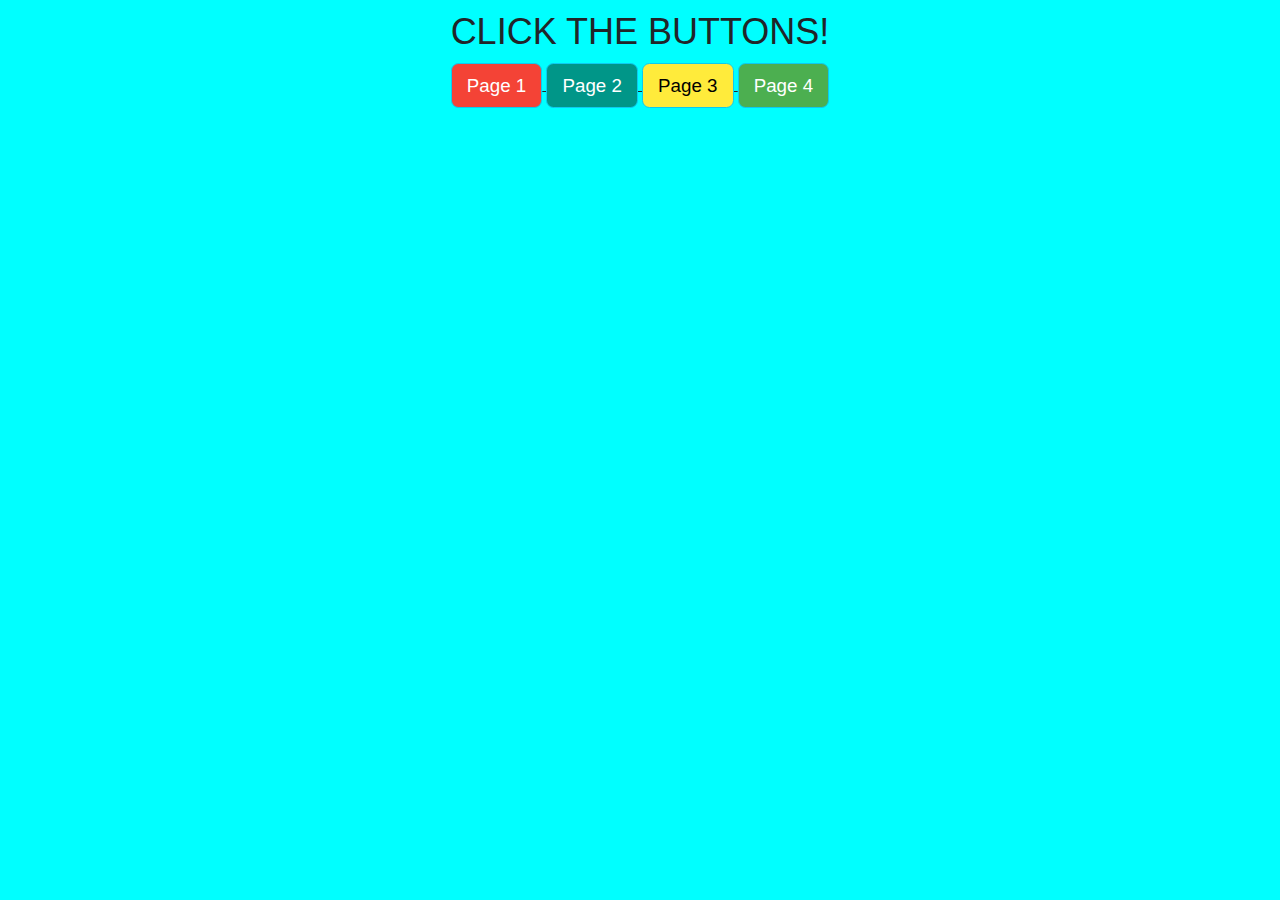
<file: index.html>
<!DOCTYPE html>
<html lang="en">
<head>
    <meta charset="UTF-8">
    <meta name="viewport" content="width=device-width, initial-scale=1.0">
    <title>JavaScript Assignment</title>
    <link href="https://cdn.jsdelivr.net/npm/bootstrap@5.3.3/dist/css/bootstrap.min.css" rel="stylesheet">
    <link rel="stylesheet" href="https://www.w3schools.com/w3css/4/w3.css">
    <link rel="stylesheet" href="styles.css">
</head>
<body id="index">
    <div class="container w3-center">
    <h1 class="w3-center">CLICK THE BUTTONS!</h1>
        <div>
            <a href="subpage_1.html">
                <button id="b1" class="bt1 btn btn-info btn-lg w3-red w3-spin">Page 1</button>
            </a>
            <a href="subpage_2.html">
                <button id="b2" class="bt2 btn btn-info btn-lg w3-teal w3-spin">Page 2</button> 
            </a>
            <a href="subpage_3.html">
                <button id="b3" class="bt3 btn btn-info btn-lg w3-yellow w3-spin">Page 3</button> 
            </a>
            <a href="subpage_4.html">
                <button id="b4" class="bt4 btn btn-info btn-lg w3-green w3-spin">Page 4</button> 
            </a>
            
        </div>
    </div>
    <script src="buttonJS.js"></script>
</body>
</html>
</file>
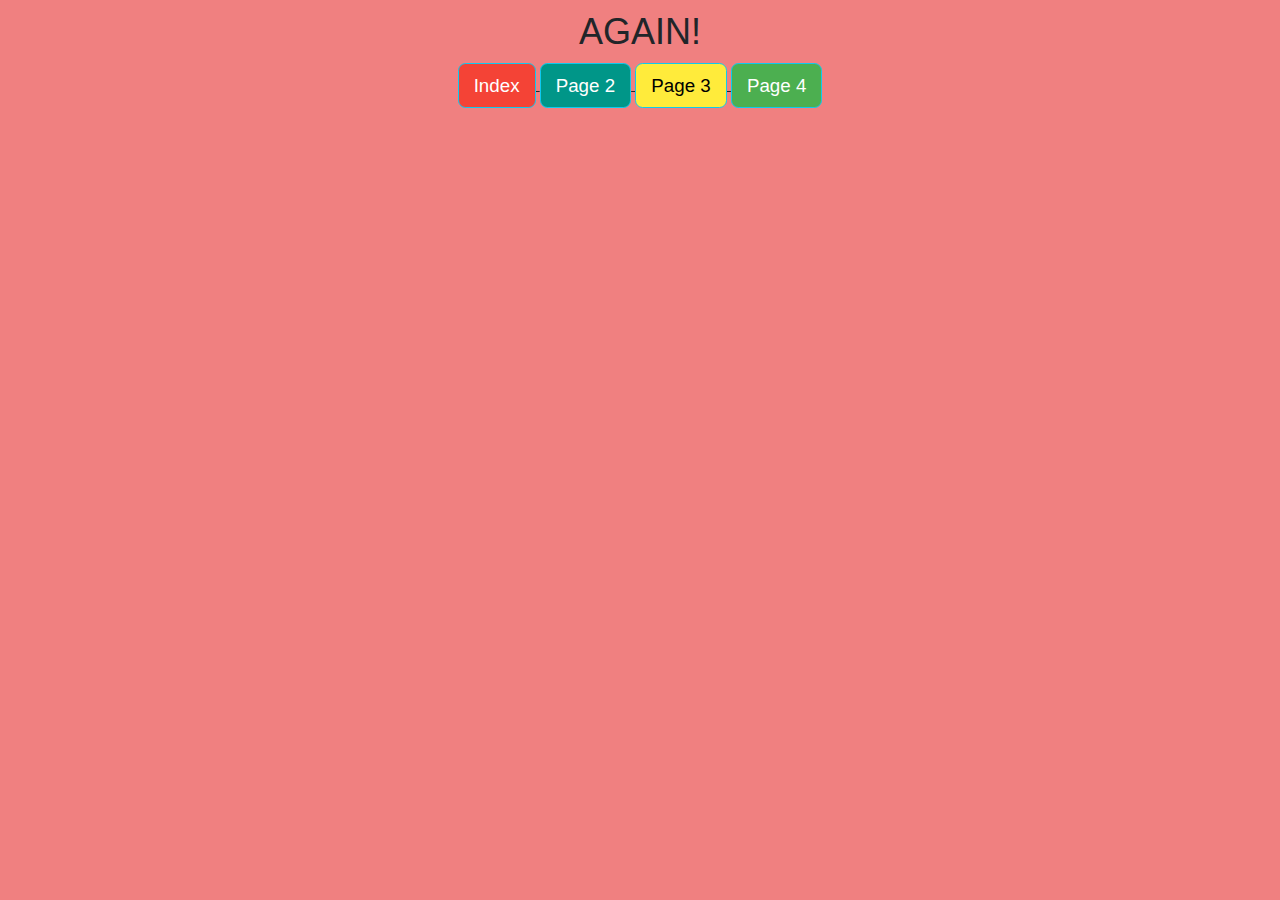
<file: subpage_1.html>
<!DOCTYPE html>
<html lang="en">
<head>
    <meta charset="UTF-8">
    <meta name="viewport" content="width=device-width, initial-scale=1.0">
    <title>Subpage 1</title>
    <link href="https://cdn.jsdelivr.net/npm/bootstrap@5.3.3/dist/css/bootstrap.min.css" rel="stylesheet">
    <link rel="stylesheet" href="https://www.w3schools.com/w3css/4/w3.css">
    <link rel="stylesheet" href="styles.css">
</head>
<body id="sub1">
    <div class="container w3-center">
        <h1 class="w3-center">AGAIN!</h1>
        <div>
            <a href="index.html">
                <button id="b1" class="bt1 btn btn-info btn-lg w3-red w3-spin">Index</button>
            </a>
            <a href="subpage_2.html">
                <button id="b2" class="bt2 btn btn-info btn-lg w3-teal w3-spin">Page 2</button> 
            </a>
            <a href="subpage_3.html">
                <button id="b3" class="bt3 btn btn-info btn-lg w3-yellow w3-spin">Page 3</button> 
            </a>
            <a href="subpage_4.html">
                <button id="b4" class="bt4 btn btn-info btn-lg w3-green w3-spin">Page 4</button> 
            </a>
            
        </div>
    </div>
<script src="buttonJS.js"></script>
</body>
</html>
</file>
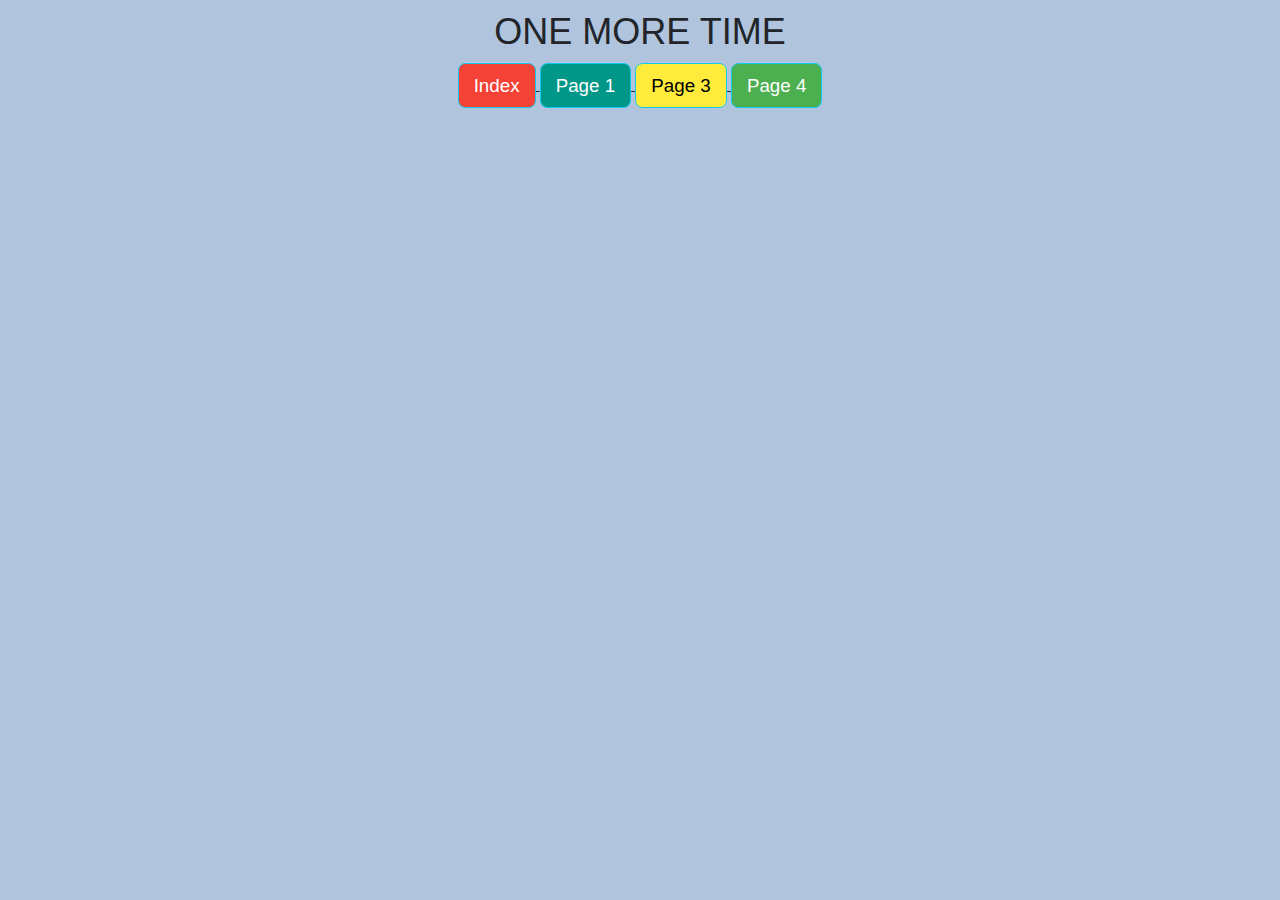
<file: subpage_2.html>
<!DOCTYPE html>
<html lang="en">
<head>
    <meta charset="UTF-8">
    <meta name="viewport" content="width=device-width, initial-scale=1.0">
    <title>Subpage 2</title>
    <link href="https://cdn.jsdelivr.net/npm/bootstrap@5.3.3/dist/css/bootstrap.min.css" rel="stylesheet">
    <link rel="stylesheet" href="https://www.w3schools.com/w3css/4/w3.css">
    <link rel="stylesheet" href="styles.css">
</head>
<body id="sub2">
    <div class="container w3-center">
        <h1 class="w3-center">ONE MORE TIME</h1>
        <div>
            <a href="index.html">
                <button id="b1" class="bt1 btn btn-info btn-lg w3-red w3-spin">Index</button>
            </a>
            <a href="subpage_1.html">
                <button id="b2" class="bt2 btn btn-info btn-lg w3-teal w3-spin">Page 1</button> 
            </a>
            <a href="subpage_3.html">
                <button id="b3" class="bt3 btn btn-info btn-lg w3-yellow w3-spin">Page 3</button> 
            </a>
            <a href="subpage_4.html">
                <button id="b4" class="bt4 btn btn-info btn-lg w3-green w3-spin">Page 4</button> 
            </a>
            
        </div>
    </div>
    <script src="buttonJS.js"></script>
</body>
</html>
</file>
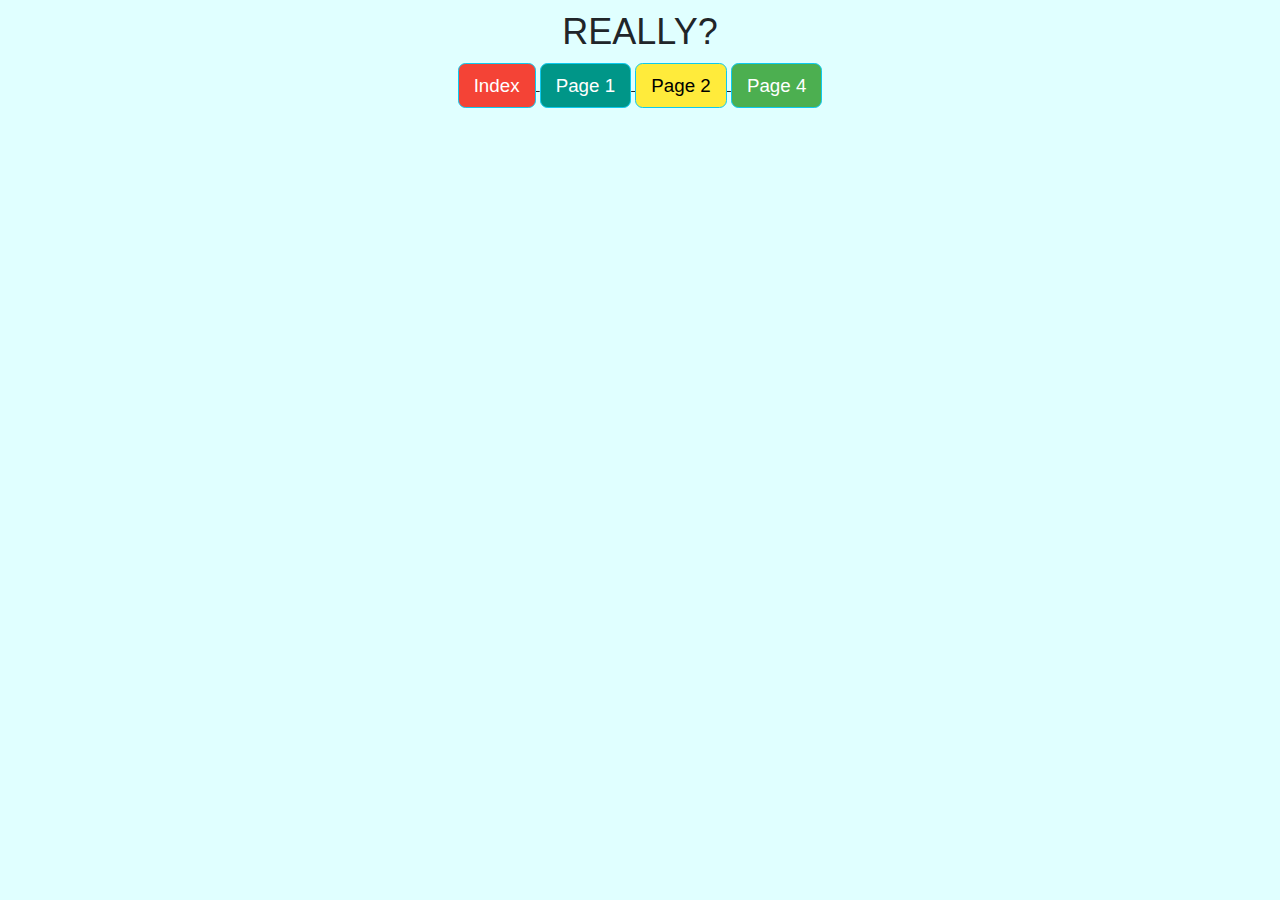
<file: subpage_3.html>
<!DOCTYPE html>
<html lang="en">
<head>
    <meta charset="UTF-8">
    <meta name="viewport" content="width=device-width, initial-scale=1.0">
    <title>Subpage 3</title>
    <link href="https://cdn.jsdelivr.net/npm/bootstrap@5.3.3/dist/css/bootstrap.min.css" rel="stylesheet">
    <link rel="stylesheet" href="https://www.w3schools.com/w3css/4/w3.css">
    <link rel="stylesheet" href="styles.css">
</head>
<body id="sub3">
    <div class="container w3-center">
        <h1 class="w3-center">REALLY?</h1>
        <div>
            <a href="index.html">
                <button id="b1" class="bt1 btn btn-info btn-lg w3-red w3-spin">Index</button>
            </a>
            <a href="subpage_1.html">
                <button id="b2" class="bt2 btn btn-info btn-lg w3-teal w3-spin">Page 1</button> 
            </a>
            <a href="subpage_2.html">
                <button id="b3" class="bt3 btn btn-info btn-lg w3-yellow w3-spin">Page 2</button> 
            </a>
            <a href="subpage_4.html">
                <button id="b4" class="bt4 btn btn-info btn-lg w3-green w3-spin">Page 4</button> 
            </a>
            
        </div>
    </div>
    <script src="buttonJS.js"></script>
</body>
</html>
</file>
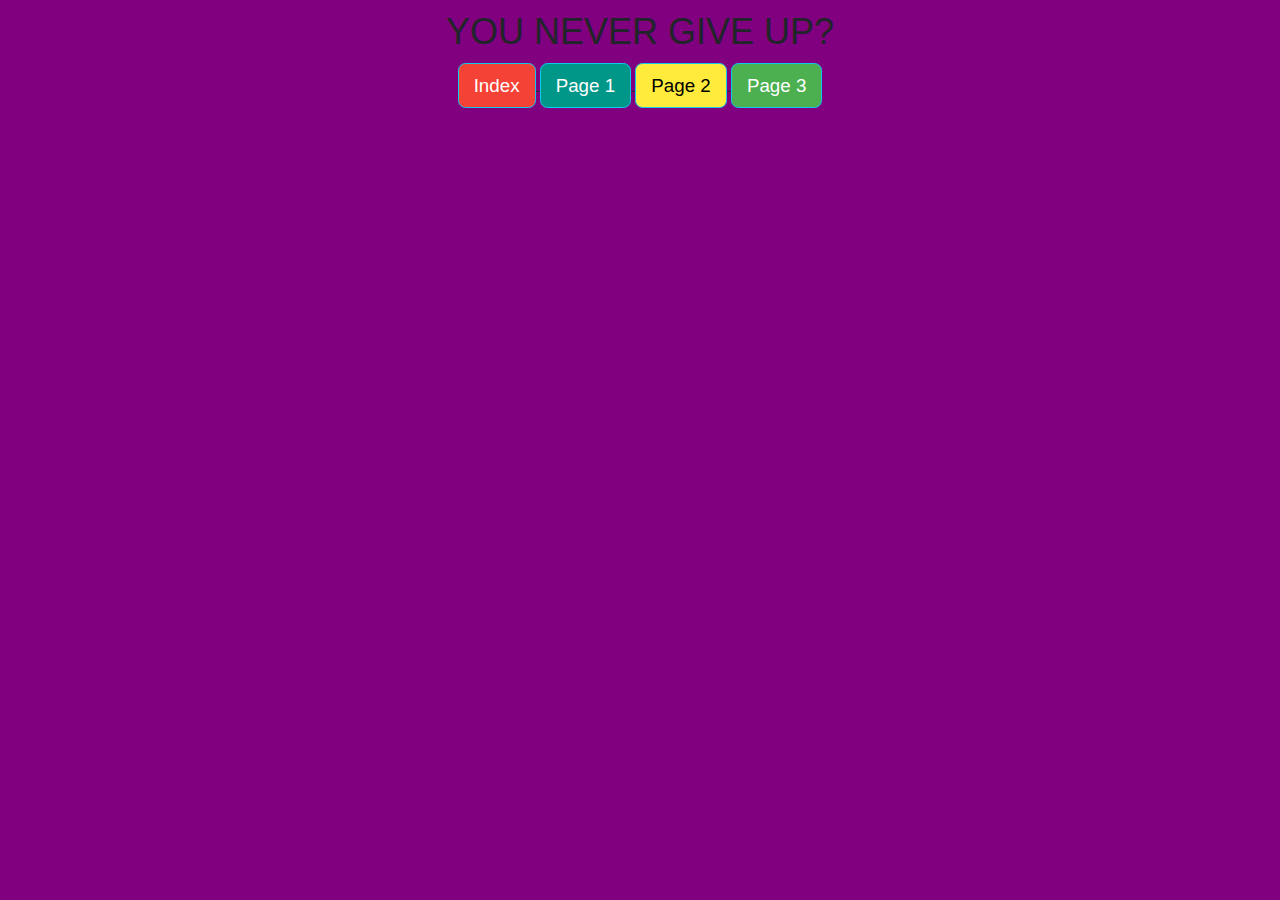
<file: subpage_4.html>
<!DOCTYPE html>
<html lang="en">
<head>
    <meta charset="UTF-8">
    <meta name="viewport" content="width=device-width, initial-scale=1.0">
    <title>Subpage 4</title>
    <link href="https://cdn.jsdelivr.net/npm/bootstrap@5.3.3/dist/css/bootstrap.min.css" rel="stylesheet">
    <link rel="stylesheet" href="https://www.w3schools.com/w3css/4/w3.css">
    <link rel="stylesheet" href="styles.css">
</head>
<body id="sub4">
    <div class="container w3-center">
        <h1 class="w3-center">YOU NEVER GIVE UP?</h1>
        <div>
            <a href="index.html">
                <button id="b1" class="bt1 btn btn-info btn-lg w3-red w3-spin">Index</button>
            </a>
            <a href="subpage_1.html">
                <button id="b2" class="bt2 btn btn-info btn-lg w3-teal w3-spin">Page 1</button> 
            </a>
            <a href="subpage_2.html">
                <button id="b3" class="bt3 btn btn-info btn-lg w3-yellow w3-spin">Page 2</button> 
            </a>
            <a href="subpage_3.html">
                <button id="b4" class="b4 btn btn-info btn-lg w3-green w3-spin">Page 3</button> 
            </a>
            
        </div>
    </div>
    <script src="buttonJS.js"></script>
</body>
</html>
</file>
<file: styles.css>
#index{background-color: aqua;}
#sub1{background-color: lightcoral;}
#sub2{background-color: lightsteelblue;}
#sub3{background-color: lightcyan;}
#sub4{background-color: purple;}

.container{align-self: center;}

/*-------KeyFrame Animations------*/

.bt1{
    position: relative;
    animation: mykfa1 12s infinite;
}
.bt2{
    position: relative;
    animation: mykfa2 6s infinite;
}
.bt3{
    position: relative;
    animation: mykfa3 4s infinite;
}
.bt4{
    position: relative;
    animation: mykfa4 6s infinite;
}

@keyframes mykfa1 {
    0% {
        top: 0px;
        background-color: rgb(green);
    }
    25% {
        background-color: rgb(24, 36, 211); opacity: 0.5;
    }
    50% {top: 500px;
        transform: rotate(180deg);
         background-color:  rgb(140, 123, 139); opacity:0.1;
    }
    75% {
        background-color: rgb(65, 211, 24); opacity:0.5;
    }
    100% {
        top: 0px;
        background-color: rgb(13, 28, 20);
    }
}
@keyframes mykfa2 {
    0% {
        top: 0px;
                background-color: rgb(39, 118, 123);
    }
    25% {
        background-color: rgb(136, 146, 150);opacity: 0.5;
    }
    50% {
        top: 400px;
                background-color:  rgb(241, 0, 233);opacity: 0.1;
    }
    75% {
        background-color: rgb(56, 164, 103); opacity: 0.5;
    }
    100% {
        top: 0px;
        background-color: rgb(221, 26, 16);
    }
}

@keyframes mykfa3 {
    0% {
        top:0px;
        left: 0px;
        background-color: rgb(50, 50, 117);
    }
    25% {
        background-color: rgb(24, 211, 83); opacity: 0.5;
    }
    50% {
        left: 300px;
        background-color:  rgb(135, 102, 13); opacity: 0.1;;
    }
    75% {
        top:300px;
        background-color: rgb(134, 11, 73); opacity: 0.5;
    }
    100% {
        left: 0px;
        background-color: rgb(180, 49, 64);
    }
}

@keyframes mykfa4 {
    0% {
        right: 0px;
        top: 0px;
        transform: rotate(180deg);
        background-color: rgb(40, 40, 118);
    }
    25% {
        background-color: rgb(118, 199, 126); opacity: 0.5;
    }
    50% {
        right: 250px;
        top: 250px;
        transform: rotate(180deg);
        background-color:  rgb(2, 1, 22); opacity: 0.1;
    }
    75% {
        background-color: rgb(170, 12, 147); opacity: 0.5;
    }
    100% {
        right: 0px;
        top: 0px;
        background-color: rgb(207, 69, 69);
    }
}
</file>
